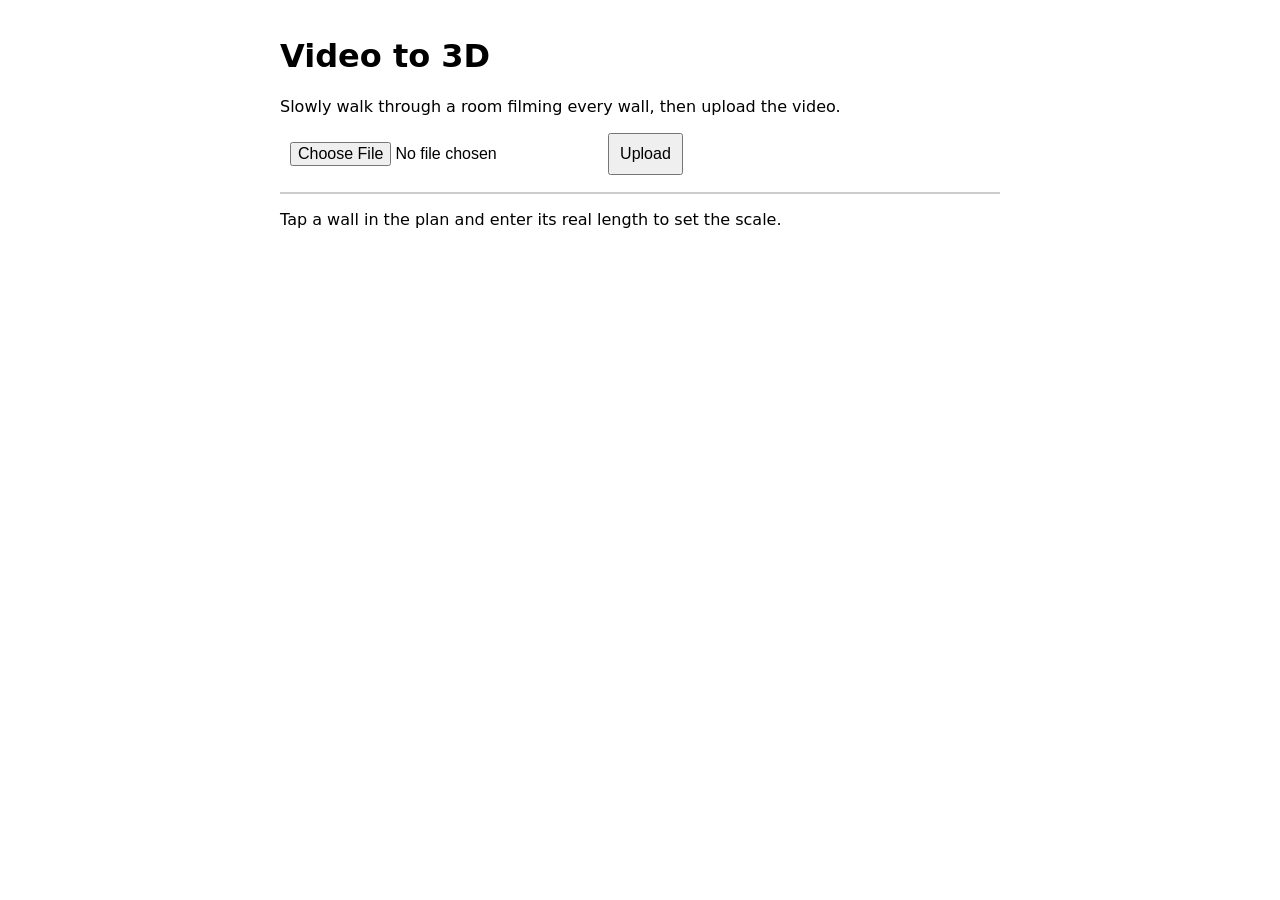
<file: web/index.html>
<!doctype html>
<html lang="en">
<head>
<meta charset="utf-8">
<meta name="viewport" content="width=device-width,initial-scale=1">
<title>Video to 3D</title>
<style>
  body{font-family:system-ui,sans-serif;margin:0;padding:16px;max-width:720px;margin-inline:auto}
  button,input{font-size:16px;padding:10px}
  #status{margin:16px 0;font-weight:600}
  #plan{border:1px solid #ccc;max-width:100%;overflow:auto}
  #plan svg{max-width:100%;height:auto}
</style>
</head>
<body>
<h1>Video to 3D</h1>
<p>Slowly walk through a room filming every wall, then upload the video.</p>
<input id="file" type="file" accept="video/*" capture="environment">
<button id="go">Upload</button>
<div id="status"></div>
<div id="plan"></div>
<p>Tap a wall in the plan and enter its real length to set the scale.</p>
<p><a id="splat" hidden>Download 3D scene (.ply)</a> <a id="edit" hidden>Edit objects</a></p>
<script>
const $ = id => document.getElementById(id);
$("go").onclick = async () => {
  const f = $("file").files[0];
  if (!f) return;
  const fd = new FormData(); fd.append("video", f);
  $("status").textContent = "Uploading…";
  const r = await fetch("/jobs", {method:"POST", body:fd});
  if (!r.ok) { $("status").textContent = "Upload failed: " + r.status; return; }
  poll((await r.json()).id);
};
async function poll(id) {
  const s = await (await fetch("/jobs/" + id)).json();
  $("status").textContent = s.stage + (s.error ? ": " + s.error : "");
  if (s.stage === "done") {
    $("plan").innerHTML = await (await fetch(`/jobs/${id}/floorplan.svg`)).text();
    $("plan").onclick = async e => {
      const w = e.target.dataset?.wall;
      if (w === undefined) return;
      const len = parseFloat(prompt("Real length of this wall in metres?"));
      if (!(len > 0)) return;
      await fetch(`/jobs/${id}/scale`, {method:"POST", headers:{"content-type":"application/json"},
        body: JSON.stringify({wall: +w, length_m: len})});
      $("plan").innerHTML = await (await fetch(`/jobs/${id}/floorplan.svg?` + Date.now())).text();
    };
    $("edit").href = `/editor.html?job=${id}`; $("edit").hidden = false;
    const a = $("splat"); a.href = `/jobs/${id}/splat.ply`; a.hidden = false;
  } else if (s.stage !== "failed") setTimeout(() => poll(id), 3000);
}
</script>
</body>
</html>
</file>
